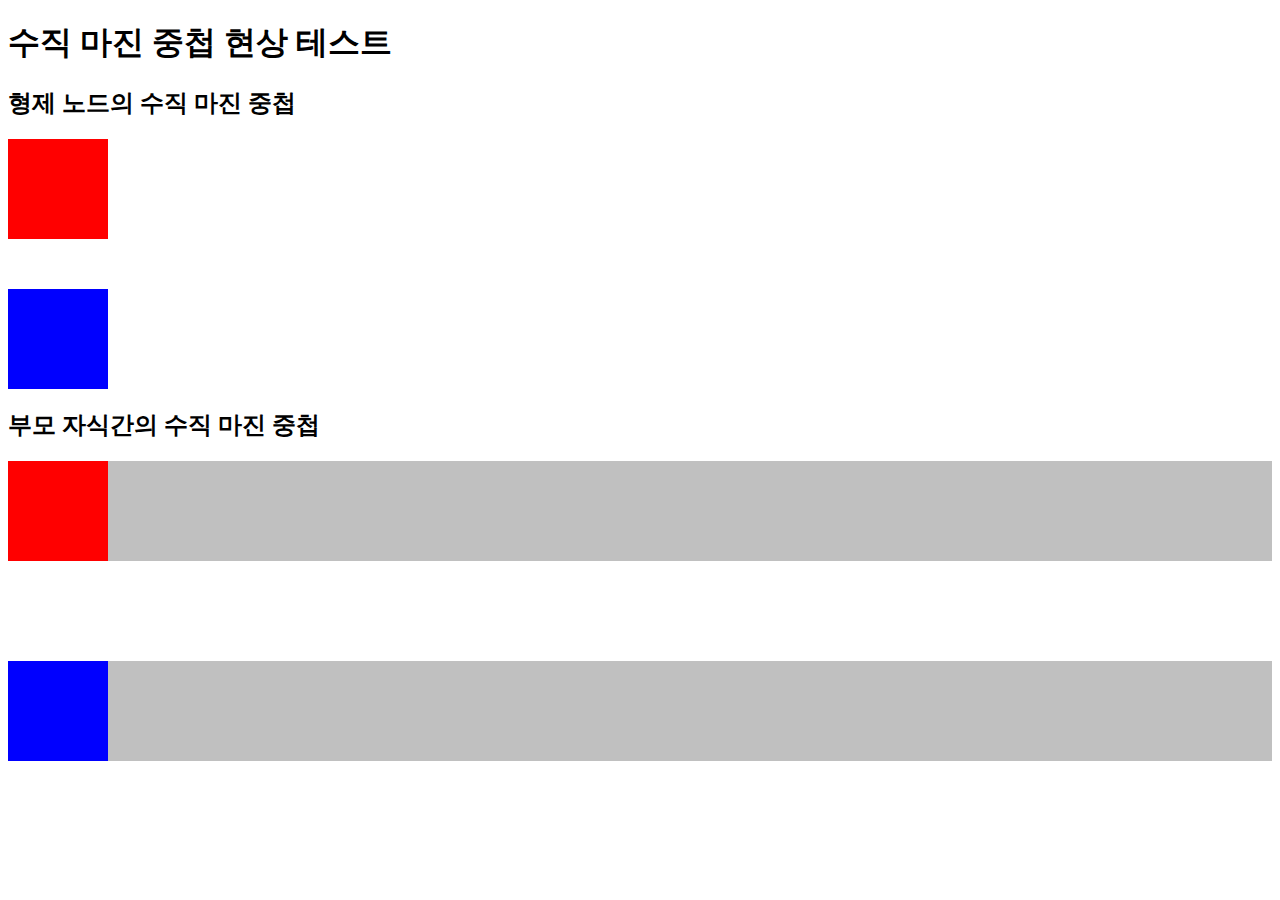
<file: css.test.html>
<!DOCTYPE html>
<html lang="en">
<head>
	<meta charset="UTF-8">
	<title>Margin test</title>
	<style>
		.a,
		.b,
		.c,
		.d{
			width: 100px;
			height: 100px;
		}
		.a{
			background: red;
			margin-bottom: -100px;
		}
		.b{
			background: blue;
			margin-top: 150px;
		}
		.p{
			background: silver;
		}
		.c{
			background: red;
			margin-bottom: 100px;
		}
		.d{
			background: blue;
		}
	</style>
</head>
<body>
	<h1>수직 마진 중첩 현상 테스트</h1>
	<h2>형제 노드의 수직 마진 중첩</h2>
	<div class="a"></div>
	<div class="b"></div>
	<h2>부모 자식간의 수직 마진 중첩</h2>
	<div class="p">
		<div class="c"></div>
	</div>
	<div class="p">
		<div class="d"></div>
	</div>
</body>
</html>
</file>
